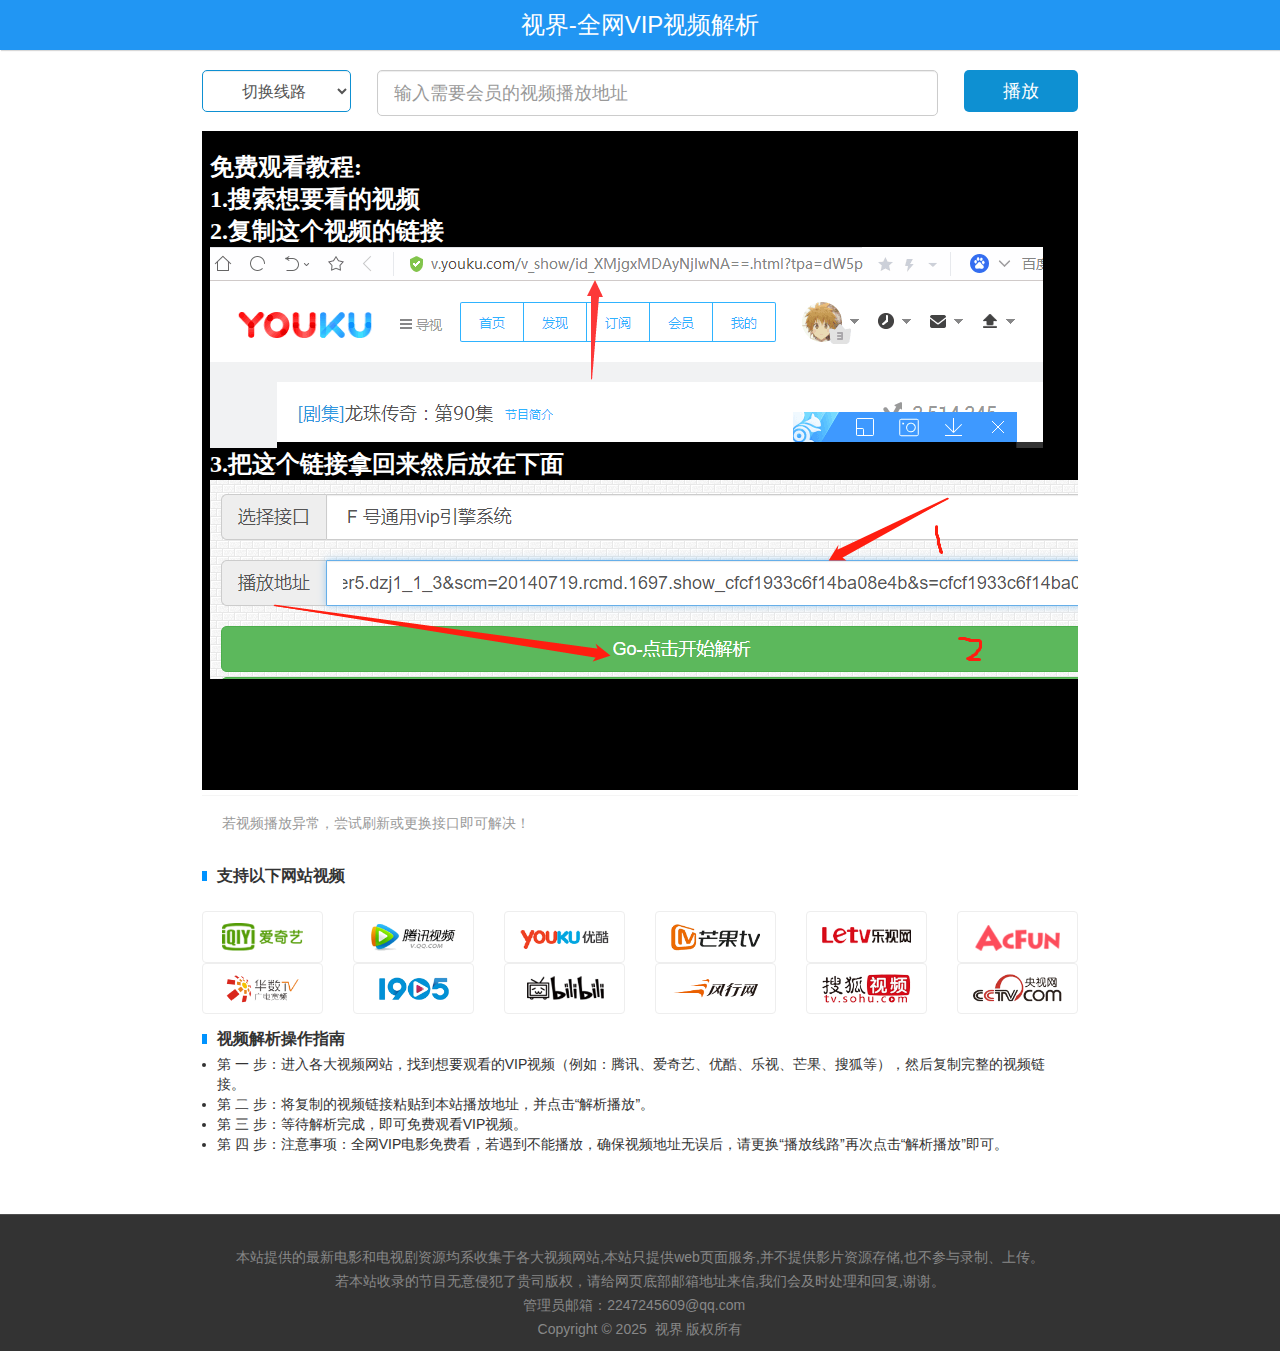
<file: index.html>
<!DOCTYPE html>
<html>
	<head>
		<meta http-equiv="Content-Type" content="text/html; charset=UTF-8">
		<title>
			视界VIP视频全网解析
		</title>
		<meta name="keywords" content="优酷VIP解析,爱奇艺VIP解析,腾讯VIP解析,乐视VIP解析,芒果VIP解析,全网视频解析,VIP在线解析,视频VIP在线解析,VIP视频在线解析,vip视频解析,vip视频在线解析,vip解析,万能vip视频解析,vip视频全能解析,vip视频,手机vip视频解析,手机在线解析vip视频,优酷vip解析,爱奇艺vip解析,腾讯vip解析,乐视vip解析,芒果vip解析,vip视频解析, vip视频在线解析,  全网vip视频在线解析">
		<meta name="description" content="本站为广大网友提供优酷VIP解析，爱奇艺VIP解析，腾讯VIP解析，乐视VIP解析，芒果VIP解析，视界解析VIP视频免费看，在线解析，vip视频解析，优酷vip解析，爱奇艺vip解析，腾讯vip解析，乐视vip解析，芒果vip解析等解析服务,方便广大用户VIP视频服务让你省去购买视频VIP费用，欢迎大家收藏本站，并将它介绍给您的朋友！">
		<meta name="viewport" content="width=device-width,anicital-scale=1">
		<link rel="stylesheet" href="css/bootstrap.css">
		<script type="text/javascript" src="js/jquery.js"></script>
		<script type="text/javascript" src="js/bootstrap.js"></script>
		<script type="text/javascript" src="js/tv-beipy.js"></script>
		<link rel="stylesheet" href="css/style.css">
		<!--浏览器标签ico-->
		<link rel="shortcut icon" href="https://vip.huayao88.com/img/favicon.ico">
		<!--书签标签-->
		<link rel="bookmark" href="https://vip.huayao88.com/img/tvico.png">
		<!--苹果桌面标题-->
		<meta name="apple-mobile-web-app-title" content="视界全网VIP解析">
		<!--苹果桌面图标-->
		<link rel="apple-touch-icon-precomposed" sizes="180x180" href="https://vip.huayao88.com/img/tvlogo.png">
	
	
	</head>
	<body>
	
		
		
		<header class="aim-topbar">
			<div class="aim-header">
			<div class="aim-title">
				<h1>视界-全网VIP视频解析</h1>
			</div>
			

			<!--
			<div class="aim-collapse" id="doc-topbar-collapse">
		
			<div class="aim-topbar-right">
			<div class="bdsharebuttonbox">
			收藏分享哈！
			
			</div>
			</div>
			
			</div>
			-->
			
			</div>
			</header>


		
		<!--视频box区域-->
		<div class="wrapper">
		
				<div class="video-content">
					<!--
					<button id="book" class="btns-hamburger">
						<div class="AD_AD">
							<marquee scrollamount="3">
								<font color="#FF4400">
									温馨提示：欢迎您的使用，免费全网VIP视频会员免广告看电影！亲们如果觉得好用，请帮我们传播！若播放异常，刷新，更换接口尝试哦！多谢支持！亲们记得收藏本站哦！！
								</font>
							</marquee>
						</div>
					</button>
					-->
					
					<div class="cnt-3 clear">
						<form method="get">
						<div class="cnt-3-1">
						<select class="form-control input-lg" id="jk">
						<option value="https://z1.m1907.top/?jx=" selected="">切换线路</option>
						<option value="https://jx.xyflv.cc/?url=">推荐线路</option>
						<option value="https://jx.jsonplayer.com/player/?url=">线路1</option>
						<option value="https://jx.playerjy.com/?ads=0&amp;url=">线路2</option>
						<option value="https://llq.tyhua.top/?url=">线路3</option>
						<option value="https://jx.xmflv.com/?url=">线路4</option>
						<option value="https://rdfplayer.mrgaocloud.com/player/?url=">线路5</option>
						<option value="https://z1.m1907.top/?jx=">线路6</option>
						</select>
						</div>
						<div class="cnt-3-2">
						<input class="form-control input-lg" type="search" placeholder="输入需要会员的视频播放地址" id="url" autocomplete="off" onkeypress="if(event.keyCode==13){getkey();}">
						</div>
						<div class="cnt-3-3">
						<button id="bf" type="button" class="btn" onclick="play()" >播放</button>
						</div>
						</form>
					</div>


					<!--
					<div class="tit-name">
						<span>
							正在播放:
						</span>
						<h1 id="tittext">
							感谢您使用视界视频解析服务,正在播放视频！
						</h1>
					</div>
					-->
					
					<iframe src="html/index.html" id="palybox" allowtransparency="true" frameborder="0"
					scrolling="no" allowfullscreen="true" style="visibility: visible;">
					</iframe>
					
					
					<div class="tit-gg">
						<span>
							若视频播放异常，尝试刷新或更换接口即可解决！
						</span>
					</div>
				</div>
				
		
			<!--平台logo -->
			<div class="logo-box">
				<div class=" ">
					<div class="row">
						<div class="col-lg-12">
							<div class="title-tit">
								<h4>
									支持以下网站视频
								</h4>
								<p>
								
								</p>
							</div>
						</div>
					</div>
					<!--第一行-->
					<div class="row">
						<div class="col-xs-4 col-sm-2">
							<div class="logo-lie">
								<a href="https://www.iqiyi.com/" target="_blank" title="爱奇艺会员">
									<img class="img-responsive" src="img/iqiyilogo.png"></a>
							</div>
						</div>
						<div class="col-xs-4 col-sm-2 ">
							<div class="logo-lie">
								<a href="https://v.qq.com/" target="_blank" title="腾讯会员中心">
									<img class="img-responsive" src="img/qqlogo.png"></a>
							</div>
						</div>
						<div class="col-xs-4 col-sm-2 ">
							<div class="logo-lie">
								<a href="https://www.youku.com/" target="_blank" title="优酷会员中心">
									<img class="img-responsive" src="img/youkulogo.png"></a>
							</div>
						</div>
						<div class="col-xs-4 col-sm-2 ">
							<div class="logo-lie">
								<a href="https://www.mgtv.com/" target="_blank" title="芒果会员中心">
									<img class="img-responsive" src="img/hunantvlogo.png"></a>
							</div>
						</div>
						<div class="col-xs-4 col-sm-2">
							<div class="logo-lie">
								<a href="https://www.le.com/" target="_blank" title="乐视会员中心">
									<img class="img-responsive" src="img/letvlogo.png"></a>
							</div>
						</div>
						<div class="col-xs-4 col-sm-2 ">
							<div class="logo-lie">
								<a href="https://www.acfun.cn/" target="_blank" title="Ac弹幕网">
									<img class="img-responsive" src="img/acfun.png"></a>
							</div>
						</div>
					</div>
					<!--第一行结束-->
					<!--第二行开始-->
					<div class="row">
						<div class="col-xs-4 col-sm-2 ">
							<div class="logo-lie">
								<a href="https://www.wasu.cn/" target="_blank" title="WASU华数视频">
									<img class="img-responsive" src="img/wasulogo.png"></a>
							</div>
						</div>
						<div class="col-xs-4 col-sm-2 ">
							<div class="logo-lie">
								<a href="https://www.1905.com/" target="_blank" title="1905电影网视频">
									<img class="img-responsive" src="img/1905logo.png"></a>
							</div>
						</div>
						<div class="col-xs-4 col-sm-2">
							<div class="logo-lie">
								<a href="https://www.bilibili.com/" target="_blank" title="哔哩哔哩">
									<img class="img-responsive" src="img/bilibili.png"></a>
							</div>
						</div>
						<div class="col-xs-4 col-sm-2">
							<div class="logo-lie">
								<a href="http://www.fun.tv/" target="_blank" title="风行视频">
									<img class="img-responsive" src="img/fengxing.png"></a>
							</div>
						</div>
						<div class="col-xs-4 col-sm-2">
							<div class="logo-lie">
								<a href="https://tv.sohu.com/" target="_blank" title="搜狐视频">
									<img class="img-responsive" src="img/sohulogo.png"></a>
							</div>
						</div>
						<div class="col-xs-4 col-sm-2 ">
							<div class="logo-lie">
								<a href="https://tv.cctv.com/" target="_blank" title="央视网">
									<img class="img-responsive" src="img/cntvlogo.png"></a>
							</div>
						</div>
					</div>
					<!--第二行结束-->
					<!--第三行开始-->
					<div class="row"></div>
					<!--第三行结束-->
					<div class="row"></div>
					<!----></div>
			</div>
			<div class="logo-box">
				<div class="">
					<div class="row">
						<div class="col-lg-12">
							<div class="title-tit">
								<h4>
									视频解析操作指南
								</h4>
								<ul style="padding:0 15px;font-size:14px;">
									<li>
										第&nbsp;一&nbsp;步：进入各大视频网站，找到想要观看的VIP视频（例如：腾讯、爱奇艺、优酷、乐视、芒果、搜狐等），然后复制完整的视频链接。
									</li>
									<li>
										第&nbsp;二&nbsp;步：将复制的视频链接粘贴到本站播放地址，并点击“解析播放”。
									</li>
									<li>
										第&nbsp;三&nbsp;步：等待解析完成，即可免费观看VIP视频。
									</li>
									<li>
										第&nbsp;四&nbsp;步：注意事项：全网VIP电影免费看，若遇到不能播放，确保视频地址无误后，请更换“播放线路”再次点击“解析播放”即可。
									</li>
								</ul>
							</div>
						</div>
					</div>
				</div>
			</div>
			
		</div>
		
		<footer class="footer">
			<div class="branding">
				<!--居中部分-->
				<hr style="display: block;height: 1px;margin-bottom: 10px;background-color: #4f4f4f;    margin-top: 0px;margin-bottom: 20px;border: 0;">
				<div class=" footer-tit">
					<p>
						本站提供的最新电影和电视剧资源均系收集于各大视频网站,本站只提供web页面服务,并不提供影片资源存储,也不参与录制、上传。
						<br>
						若本站收录的节目无意侵犯了贵司版权，请给网页底部邮箱地址来信,我们会及时处理和回复,谢谢。
					</p>
					<p>
						管理员邮箱：2247245609@qq.com&nbsp; &nbsp;
					</p>
					<p>
						Copyright&nbsp;©&nbsp;2025&nbsp;
						<a href="https://vip.huayao88.com/#" target="_blank" style="color:#888;">
							视界
						</a>
						版权所有
					</p>
				</div>
			</div>
		</footer>
		
	</body>

</html>
</file>
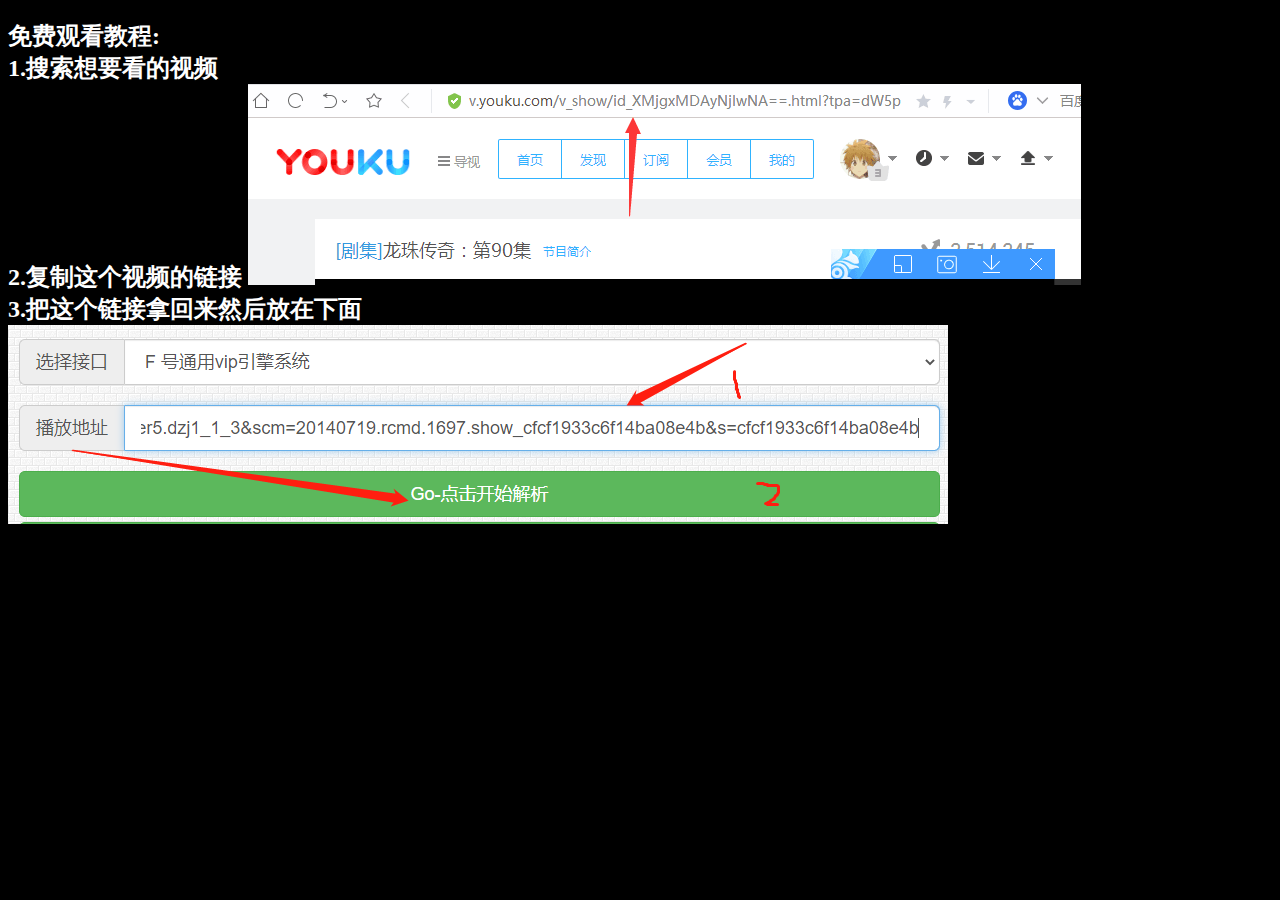
<file: html/index.html>
<!DOCTYPE html PUBLIC "-//W3C//DTD XHTML 1.0 Transitional//EN" "http://www.w3.org/TR/xhtml1/DTD/xhtml1-transitional.dtd">
<!-- saved from url=(0048)https://vip.huayao88.com/public/vip_js/index.htm -->
<html xmlns="http://www.w3.org/1999/xhtml"><head><meta http-equiv="Content-Type" content="text/html; charset=UTF-8">

<title>广告推广转化统计</title>
</head>
<body style="background-color:#000;color:#fff;">

<div>
	<h2>
免费观看教程:
			  <br>
			  1.搜索想要看的视频
			  <br>
			  2.复制这个视频的链接
			  <a><img src="./2.png"></a><br>
			  3.把这个链接拿回来然后放在下面
			  <a><img src="./4.png"></a><br>		  
    </h2>
    
</div>


</body></html>
</file>
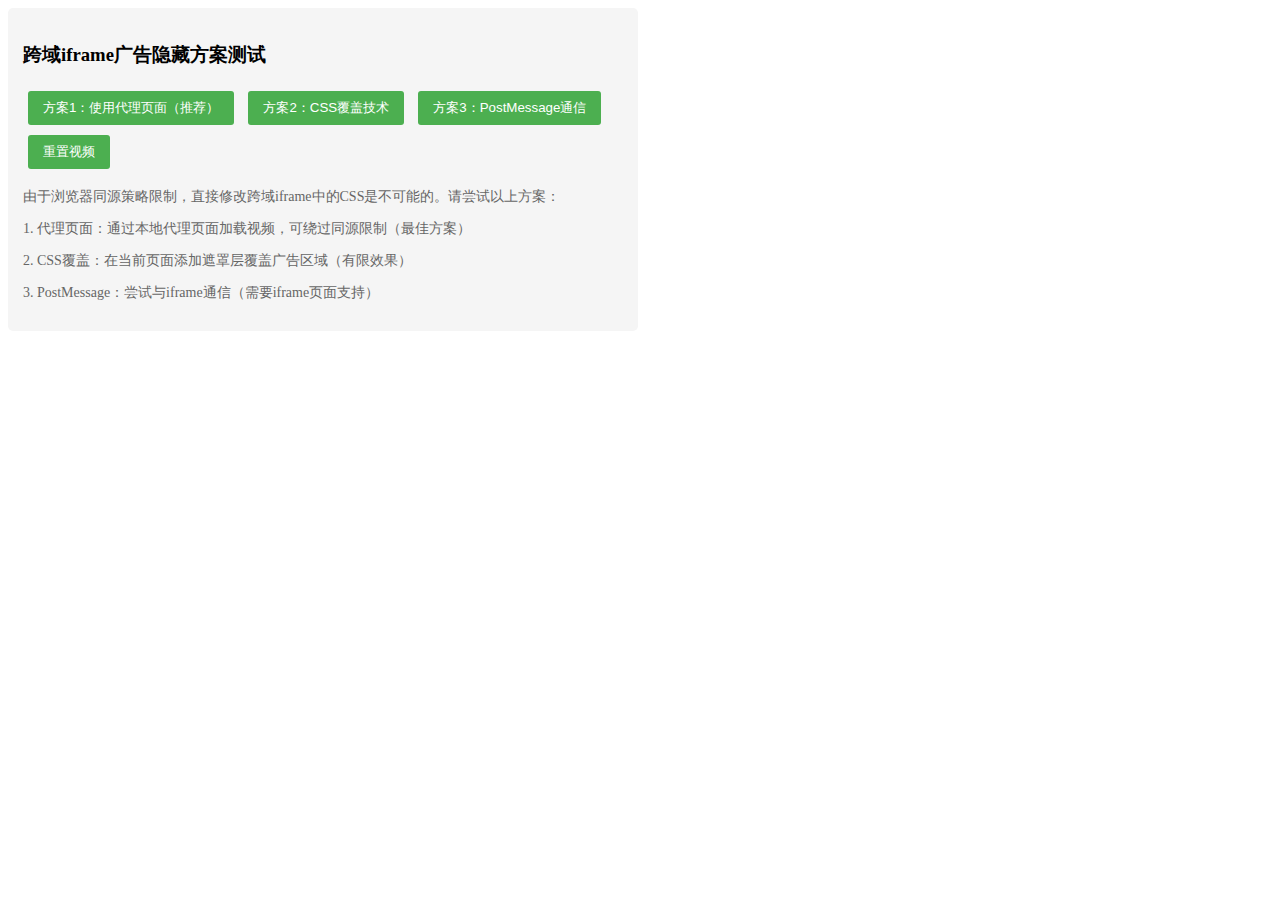
<file: test.html>
<!DOCTYPE html>
<html>
	<head>
		<meta http-equiv="Content-Type" content="text/html; charset=UTF-8">
		<title>
			视界VIP视频全网解析
		</title>
		<meta name="keywords" content="优酷VIP解析,爱奇艺VIP解析,腾讯VIP解析,乐视VIP解析,芒果VIP解析,全网视频解析,VIP在线解析,视频VIP在线解析,VIP视频在线解析,vip视频解析,vip视频在线解析,vip解析,万能vip视频解析,vip视频全能解析,vip视频,手机vip视频解析,手机在线解析vip视频,优酷vip解析,爱奇艺vip解析,腾讯vip解析,乐视vip解析,芒果vip解析,vip视频解析, vip视频在线解析,  全网vip视频在线解析">
		<meta name="description" content="本站为广大网友提供优酷VIP解析，爱奇艺VIP解析，腾讯VIP解析，乐视VIP解析，芒果VIP解析，视界解析VIP视频免费看，在线解析，vip视频解析，优酷vip解析，爱奇艺vip解析，腾讯vip解析，乐视vip解析，芒果vip解析等解析服务,方便广大用户VIP视频服务让你省去购买视频VIP费用，欢迎大家收藏本站，并将它介绍给您的朋友！">
		<meta name="viewport" content="width=device-width,anicital-scale=1">

		<script type="text/javascript" src="js/jquery.js"></script>

		<script type="text/javascript" src="js/tv-beipy.js?v=1"></script>
		
		<style type="text/css">
			.control-panel {
				margin-bottom: 20px;
				padding: 15px;
				background-color: #f5f5f5;
				border-radius: 5px;
				width: 600px;
			}
			.control-panel button {
				margin: 5px;
				padding: 8px 15px;
				background-color: #4CAF50;
				color: white;
				border: none;
				border-radius: 3px;
				cursor: pointer;
			}
			.control-panel button:hover {
				background-color: #45a049;
			}
			.control-panel .description {
				margin-top: 10px;
				font-size: 14px;
				color: #666;
			}
			.iframe-container {
				position: relative;
			}
		</style>
		
		<script type="text/javascript">
			// 方案1：使用代理页面加载视频（最佳解决方案）
			function loadVideoWithProxy() {
				// 创建一个代理页面的URL，将原始视频URL作为参数传递
				var videoUrl = 'https://www.iqiyi.com/v_253qmx6qr88.html';
				var proxyUrl = 'proxy.html?url=' + encodeURIComponent(videoUrl);
				
				// 设置iframe的src为代理页面
				document.getElementById('palybox').src = proxyUrl;
				console.log('使用代理页面方案');
			}
			
			// 方案2：使用CSS覆盖技术（可能在某些浏览器中有效）
			function applyCssOverlay() {
				// 移除已有的遮罩层
				var existingOverlay = document.getElementById('adOverlay');
				if (existingOverlay) {
					existingOverlay.remove();
				}
				
				// 创建一个遮罩层覆盖在广告区域
				var overlay = document.createElement('div');
				overlay.id = 'adOverlay';
				overlay.style.position = 'absolute';
				overlay.style.width = '100%';
				overlay.style.height = '100%';
				overlay.style.background = 'transparent';
				overlay.style.zIndex = '9999';
				overlay.style.pointerEvents = 'none';
				
				// 将遮罩层添加到iframe容器中
				var iframeContainer = document.getElementById('palybox').parentNode;
				iframeContainer.style.position = 'relative';
				iframeContainer.appendChild(overlay);
				console.log('使用CSS覆盖方案');
			}
			
			// 方案3：使用postMessage通信
			function sendPostMessage() {
				var iframe = document.getElementById('palybox');
				
				// 定义要发送的消息，包含样式信息
				var message = {
					action: 'applyStyle',
					css: '#adv_wrap_hh { display: none !important; }'
				};
				
				try {
					// 向iframe发送消息，包含CSS样式
					iframe.contentWindow.postMessage(JSON.stringify(message), '*');
					console.log('已发送postMessage消息，尝试注入样式');
				} catch(e) {
					console.log('无法发送postMessage:', e);
				}
			}
			
			// 方案4：重置iframe到原始状态
			function resetVideo() {
				document.getElementById('palybox').src = 'https://jx.xmflv.com/?url=https://www.iqiyi.com/v_253qmx6qr88.html';
				console.log('已重置视频到原始状态');
				
				// 移除遮罩层
				var overlay = document.getElementById('adOverlay');
				if (overlay) {
					overlay.remove();
				}
			}
			
			// 设置消息监听器，接收来自iframe的响应
			window.addEventListener('message', function(event) {
				try {
					// 尝试解析消息
					var data = JSON.parse(event.data);
					if (data.action === 'styleApplied') {
						console.log('样式应用成功:', data.status);
					} else if (data.action === 'error') {
						console.log('发生错误:', data.message);
					}
				} catch (e) {
					// 如果消息不是JSON格式，直接处理
					if (event.data === 'styleApplied') {
						console.log('样式应用成功');
					}
				}
			}, false);
			
			// 页面加载完成后执行
			window.onload = function() {
				// 默认不执行任何方案，让用户手动选择
				console.log('页面加载完成，请选择一个方案进行测试');
			};
		</script>
	
	</head>
	<body>
		<div class="control-panel">
			<h3>跨域iframe广告隐藏方案测试</h3>
			<button onclick="loadVideoWithProxy()">方案1：使用代理页面（推荐）</button>
			<button onclick="applyCssOverlay()">方案2：CSS覆盖技术</button>
			<button onclick="sendPostMessage()">方案3：PostMessage通信</button>
			<button onclick="resetVideo()">重置视频</button>
			<div class="description">
				<p>由于浏览器同源策略限制，直接修改跨域iframe中的CSS是不可能的。请尝试以上方案：</p>
				<p>1. 代理页面：通过本地代理页面加载视频，可绕过同源限制（最佳方案）</p>
				<p>2. CSS覆盖：在当前页面添加遮罩层覆盖广告区域（有限效果）</p>
				<p>3. PostMessage：尝试与iframe通信（需要iframe页面支持）</p>
			</div>
		</div>
	
		<div class="iframe-container">
			<iframe width="600" height="400"
				src="https://jx.xmflv.com/?url=https://www.iqiyi.com/v_253qmx6qr88.html" id="palybox" allowtransparency="true" frameborder="0"
					scrolling="no" allowfullscreen="true" style="visibility: visible;">
			</iframe>
		</div>


	</body>

</html>
</file>
<file: css/style.css>
* {
	margin: 0;
	padding: 0;
	font-family: Arial, "Microsoft Yahei", sans-serif, "宋体";
}
a{
	text-decoration: none;
}


/*body滚动条开始*/

body::-webkit-scrollbar {
	width: 5px;
	height: 5px;
}

body::-webkit-scrollbar-button {
	width: 0;
	height: 0;
	background-color: royalblue;
}

body::-webkit-scrollbar-track {
	background: #ccc;
	border-radius: 5px;
}

body::-webkit-scrollbar-thumb {
	background: #0093ff;
	border-radius: 5px;
}

body::-webkit-scrollbar-corner {
	background: #82AFFF;
}

body::-webkit-scrollbar-resizer {
	background: #FF0BEE;
}

.btnColor-jb {}


/*body滚动结束*/

header {
	background: #333333;
}

header a {
	color: #fff;
}

header .container {
	padding: 0;
}

header nav.navbar {
	margin-bottom: 0;
}

header nav.navbar-default {
	background-color: transparent;
	border: 0;
}

header .navbar-brand {
	padding: 0px 0px;
	margin: 4px 10px;
}

.icon-bar {
	background-color: #fff !important;
}

header .navbar-toggle {
	border: none;
}

.footer-tit p{
	margin:0;
}
.navbar-default .navbar-toggle:hover,
.navbar-default .navbar-toggle:focus {
	background-color: #333333;
}

.navbar-default .navbar-nav>li>a:hover,
.navbar-default .navbar-nav>li>a:focus {
	color: #fff;
	background-color: transparent;
}

.logo {
	display: inline-block;
	width: 150px;
	height: 42px;
	float: left;
	background-position: -183px 0;
	background-image: url(../img/jingling.png);
	background-repeat: no-repeat;
}


/*video-box样式*/

.video-box {
	background-image: url(../img/mbj.jpg);
	background-repeat: no-repeat;
	background-size: cover;
	width: 100%;
	padding-right: 8px;
	padding-left: 8px;
	position: relative;
}

.video-box>.container {
	padding-right: 0px;
	padding-left: 0px;
}

#palybox {
	width: 100%;
	height: 224px;
}

.tit-name {
	text-align: center;
	line-height: 35px;
	margin-top: 10px;
	vertical-align: middle;
	color: #3376f3;
	background: #0f1856;
	vertical-align: middle;
	text-overflow: ellipsis;
	white-space: nowrap;
	word-wrap: normal;
}

.tit-name h1 {
	display: inline-block;
	font-size: 16px;
	width: 70%;
	overflow: hidden;
	margin-top: 0px;
	margin-bottom: 0px;
	vertical-align: middle;
	text-overflow: ellipsis;
	white-space: nowrap;
	word-wrap: normal;
}


/*输入input样式*/

.url-text {
	height: 35px;
	border: 1px solid #060c37;
	background: #060c37;
	color: #3376f3;
}

.url-box {
	background: #0f1856;
	padding: 10px 5px;
	margin-top: -6px;
}

div.url-box .input-group-addon {
	padding: 0;
	border: none;
}

.url-text:focus {
	border-color: #66afe9;
	outline: 0;
	-webkit-box-shadow: inset 0 1px 1px rgba(0, 0, 0, .075), 0 0 8px rgba(102, 175, 233, .6);
	box-shadow: inset 0 1px 1px rgba(0, 0, 0, .075), 0 0 8px rgba(102, 175, 233, .6);
}

.btn-play {
	height: 35px;
	padding: 0 10px;
	color: #fff;
	border: none;
	background: -webkit-linear-gradient(left, #19c3ff, #0093ff);
	/* Safari 5.1 - 6.0 */
	background: -o-linear-gradient(left, #19c3ff, #0093ff);
	/* Opera 11.1 - 12.0 */
	background: -moz-linear-gradient(left, #19c3ff, #0093ff);
	/* Firefox 3.6 - 15 */
	background: linear-gradient(left, #19c3ff, #0093ff);
	/* 标准的语法 */
}

div.url-box .input-group-btn:last-child>.btn:not(:last-child):not(.dropdown-toggle) {
	border-top-right-radius: 4px;
	border-bottom-right-radius: 4px;
}

div.url-box .btn-play:focus {
	outline-style: none;
	color: #FFFFFF;
}

div.url-box .btn-play:active {
	color: #0093ff;
	background: -webkit-linear-gradient(left, #ffb199, #fa709a);
	/* Safari 5.1 - 6.0 */
	background: -o-linear-gradient(left, #ffb199, #fa709a);
	/* Opera 11.1 - 12.0 */
	background: -moz-linear-gradient(left, #ffb199, #fa709a);
	/* Firefox 3.6 - 15 */
	background: linear-gradient(left, #ffb199, #fa709a);
	/* 标准的语法 */
}

div.url-box .btn-play:hover {
	color: #FFFFFF;
}

.tit-gg {
	text-align: center;
	line-height: 35px;
	margin-bottom: 0px;
	vertical-align: middle;
	color: #3376f3;
	background: #0f1856;
	vertical-align: middle;
	text-overflow: ellipsis;
	white-space: nowrap;
	word-wrap: normal;
}


/*logo平台*/
.title-tit {
		font-family: "微软雅黑";
		padding: 20px 0 10px;
	}
	.title-tit h4 {
		display: inline-block;
		border-left: 5px solid #0093FF;
		padding-left: 10px;
		font-size: 16px;
		line-height: 1rem;
		font-weight: bold;
	}
	.title-tit p {
		display: inline-block;
		font-size: 12px;
		color: #555555;
	}
.logo-lie {
	background: #fff;
	text-align: center;
	padding: 4px 10px;
	border-radius: 4px;
	border: 1px solid #EEEEEE;
	-webkit-transition: border linear .2s, box-shadow linear .2s;
	-moz-transition: border linear .2s, box-shadow linear .2s;
	-o-transition: border linear .2s, box-shadow linear .2s;
	transition: border linear .2s, box-shadow linear .2s;
}

.logo-lie a {
	text-align: center;
}

.logo-box>.container>.row>.col-xs-4 {
	padding-right: 5px;
	padding-left: 5px;
	margin-bottom: 5px;
}

.logo-box>.container>.row>.col-lg-12 {
	padding-right: 0px;
	padding-left: 0px;
}
/*评论区*/
.cy-box .container{
	    padding-right: 0px;
    padding-left: 0px;
}

/*页尾*/
.footer{
	margin-top: 30px;
	background:#26282c;
}
.branding_link{
	display: none;
	text-align: center;
}
.footer-tit{
	text-align: center;
	color: #888;
	line-height: 24px;
    padding: 10px 0;
}
.toot-tto{
	margin-bottom:3em;
}
.foot-tt{
	color: #777777;
}
.counter{
	margin: 15px 0;
	color: rgba(255, 255, 255, 0.7);
}
/*侧滑样式*/
.ch1{
	display: none;
}
/*屏幕最小768px匹配样式*/

@media (min-width: 768px) {
	a{
		text-decoration: none;
	}
	a:hover{
		text-decoration: none;
	}

	/*头部导航样式*/
	header {
		background: #fff;
		background: #FFFFFF;
		width: 100%;
		height: 70px;
		box-shadow: 1px 1px 1px #d8d8d8;
		-webkit-box-shadow: 1px 1px 1px #d8d8d8;
	}
	header a {
		color: #333;
	}
	header .navbar>.container-fluid .navbar-brand {
		margin-left: 0px;
	}
	header .container-fluid {
		padding-right: 0px;
		padding-left: 0px;
	}
	header .navbar-brand {
		margin: 14px 0px;
		margin-left: 0px;
		line-height: 40px;
	}
	.nav .open>a,
	.nav .open>a:hover,
	.nav .open>a:focus {
		border-color: #0093ff;
	}
	.logo {
		background-position: 0px 0;
	}
	header .navbar-nav>li>a {
		line-height: 40px;
		color: #333 !important;
		padding-bottom: 11px;
		border-bottom: 4px solid #fff;
		transition: all 0.5s;
		-webkit-transition: all 0.5s;
	}
	header .navbar-nav>li>a:hover {
		color: #0093ff !important;
		border-bottom: 4px solid #0093ff;
	}
	header .active {
		background-color: transparent;
	}
	header .navbar-nav>li>a:focus {
		background-color: transparent !important;
	}
	header ul.dropdown-menu {
		border: 1px solid #0093FF;
		box-shadow: 0 3px 6px rgba(0, 0, 0, .175);
	}
	.weibo-box {
		width: 300px;
		height: 530px;
	}
	.weibo-tit {
		text-align: center;
	}
	/*video-box样式*/
	.video-box {
		background: url(../img/video.jpg);
		background-repeat: no-repeat;
		background-size: cover;
		width: 100%;
	}
	/*palybox视频窗口*/
	#palybox {
		height: 659px;
	}
	.tit-name {
		text-align: left;
		margin-top: 10px;
		padding: 10px 20px;
		color: #fff;
		/*background: #fff;*/
		/*color: #333;*/
		border-radius: 5px 5px 0 0;
		background: rgba(0,0,0,.49);
	}
	.tit-name h1{
		font-size: 1.2em;
	}
	
	.tit-name span {
		color: #b2b2b2;
		font-size: 1em;
		vertical-align: middle;
	}
	.url-box {
		background: #fff;
		padding: 15px 15px;
	}
	.url-text {
		height: 40px;
		background: #f2f3f5;
		border: 1px solid #f2f3f5;
		border-right: 0px;
		border-radius: 20px 0 0 20px;
	}
	.btn-play {
		height: 40px;
		color: #fff;
		padding: 0 40px;
		border-radius: 20px;
	}
	div.url-box .btn-play:hover {
		color: #FFFFFF;
		background: -webkit-linear-gradient(left, #ffb199, #fa709a);
		/* Safari 5.1 - 6.0 */
		background: -o-linear-gradient(left, #ffb199, #fa709a);
		/* Opera 11.1 - 12.0 */
		background: -moz-linear-gradient(left, #ffb199, #fa709a);
		/* Firefox 3.6 - 15 */
		background: linear-gradient(left, #ffb199, #fa709a);
		/* 标准的语法 */
	}
	.url-c {
		border-radius: 0px 0 0 0px;
		padding: 0 15px;
		box-shadow: 0px 1px 2px rgba(153, 153, 153, 0.32) inset;
	}
	div.url-box .input-group-btn:last-child>.btn:not(:last-child):not(.dropdown-toggle) {
		border-top-right-radius: 20px;
		border-bottom-right-radius: 20px;
	}
	.tit-gg {
		text-align: left;
		border-top: 1px solid #F5F5F5;
		padding: 10px 20px;
		background: #fff;
		color: #999;
	}
	/*logo平台*/
	.logo-box>.container {
		padding-right: 0px;
		padding-left: 0px;
	}
	.logo-box>.container>.row {
		margin-right: 0px;
		margin-left: 0px;
	}
	.title-tit {
		font-family: "微软雅黑";
		padding: 10px 0 10px;
		margin-bottom: 10px;
	}
	.title-tit h4 {
		display: inline-block;
		border-left: 5px solid #0093FF;
		padding-left: 10px;
		font-size: 16px;
		font-weight: bold;
	}
	.title-tit p {
		padding-left: 20px;
		display: inline-block;
		font-size: 12px;
		color: #555555;
	}
	.logo-box>.col-sm-2 {
		padding-right: 0px;
		padding-left: 0px;
	}
	.logo-box>.container>.row>.col-xs-4 {
		margin-bottom: 15px;
	}
	.logo-lie {
		padding: 10px 15px;
	}
	.logo-lie:hover {
		border: 1px solid #0093FF;
		box-shadow: inset 0 1px 1px rgba(0, 0, 0, 0.075), 0 0 8px rgba(0, 147, 255, .6);
	}
	/*页尾*/
	.footer{
		background:#333;
	}
	.footer a:hover{
		color: #0093ff;
	}
	.branding_link{
		display: block;
		text-align: center;
		padding: 10px 0;
	}
	/*侧滑*/
	.ch1 {
		display: block;
		position: fixed;
		width: 50px;
		z-index: 999;
		left: 225px;
		bottom: 30%;
	}
	
	.ch1 a {
		display: inline-block;
	}
	
	
	.ch {
		position: fixed;
		width: 50px;
		z-index: 999;
		right: 15px;
		bottom: 15px;
	}
	.rollbar-weibo {
		background: url(../img/ce.png) no-repeat scroll -156px 0px;
	}
	
	.rollbar-weibo,
	.rollbar-item,
	.rollbar-weix {
		text-align: center;
		height: 50px;
		border-radius: 0px;
		background-color: #666;
		color: #fff;
		opacity: 0.5;
		cursor: pointer;
		-webkit-transition: all .3s ease-in-out;
		-moz-transition: all .3s ease-in-out;
		transition: all .3s ease-in-out;
	}
	
	.rollbar-weibo a,
	.rollbar-item a {
		width: 50px;
		height: 50px;
		display: inline-block;
	}
	
	.rollbar-item {
		background: url(../img/ce.png) no-repeat scroll -208px 0px;
	}
	
	.rollbar-item:hover,
	.rollbar-weibo:hover,
	.rollbar-weix:hover {
		color: #fff;
		opacity: 0.9;
	}
	
	.rollbar-weix {
		background: url(../img/ce.png) no-repeat scroll -104px 0px;
	}
	
	.rollbar-weix:hover .weixinx {
		display: block;
	}
	
	.weixinx {
		display: none;
		width: 164px;
		height: 206px;
		position: absolute;
		left: -164px;
		bottom: 0;
		-webkit-transition: all .3s ease-in-out;
		-moz-transition: all .3s ease-in-out;
		transition: all .3s ease-in-out;
	}
	
	.weixinx {
		background: url(../img/ce.png) no-repeat scroll 0px -52px;
	}
}

.wrapper {
	padding: 0 1rem;
	margin: auto;
	min-width: 360px;
	width: 95%;
	margin: 0 auto
}

.cnt-3-1 select, .cnt-3-2 input, .cnt-3-3 button {
    border-radius: 5px;
}
select.input-lg {
    text-align: left;
    text-align-last: left;
    text-indent: .5em;
    height: 42px;
    border-color: #0e90d2;
    border-radius: 0;
    font-size: 16px;
}
.cnt-3{
    overflow: hidden;
	    margin-top: 20px;
		margin-bottom:10px;
}
.cnt-3-1, .cnt-3-2, .cnt-3-3 {
    border-color: #66ceff;
    padding-bottom: 5px;
}
.cnt-3-1 select, .cnt-3-2 input, .cnt-3-3 button {
    border-radius: 5px;
}
.cnt-3 .btn {
    display: inline-block;
    margin-bottom: 0;
    font-weight: 400;
    text-align: center;
    white-space: nowrap;
    vertical-align: middle;
    -ms-touch-action: manipulation;
    touch-action: manipulation;
    cursor: pointer;
    -webkit-user-select: none;
    -moz-user-select: none;
    -ms-user-select: none;
    user-select: none;
    background-image: none;
    border: 1px solid transparent;
    color: #fff;
    background: #0e90d2;
    outline-style: none;
    display: #000;
    height: 42px;
    font-size: 18px;
    line-height: 1.3333333;
    width: 100%;
}
#hoverhisd:hover{top:inherit}
			
.aim-topbar {
	min-width: 360px;
	width: 100%;
	height: 50px;
	background-color: #2196f3;
	border-color: #ddd;
	position: relative;
	border-bottom-color: rgba(0, 0, 0, .1);
}
.aim-header {
	max-width: 960px;
	width: 94%;
	height: 50px;
	margin: 0 auto;
	color: #fff;
}
.aim-title {
	position: relative;
	display: flex;
	align-items: center;
	justify-content: space-between;
	line-height: 50px;
}
.aim-header h1{
	padding:0;
	margin:0;
	line-height: inherit;
	font-size:24px;
	margin:auto;
}

/* 收藏按钮样式 */
.add-favorite-btn {
	cursor: pointer;
	font-size: 14px;
	
}

.add-favorite-btn:hover,
.add-favorite-btn:focus {

}

.add-favorite-btn:active {
	transform: translateY(0);
}

.add-favorite-btn.added {
	background: #4caf50;
	cursor: not-allowed;
}

.add-favorite-btn.added:hover,
.add-favorite-btn.added:focus {
	background: #4caf50;
	transform: none;
	box-shadow: none;
}

.add-favorite-btn .icon {
	margin-right: 5px;
	font-size: 16px;
}

/* 移动端适配 */
@media (max-width: 767px) {
	/* Header适配 */
	.aim-title {
		flex-direction: column;
		align-items: center;
		text-align: center;
		line-height: normal;
	}
	
	.aim-title h1 {
		font-size: 18px !important;
		margin-bottom: 10px;
	}
	
	.add-favorite-btn {
		font-size: 12px;
		padding: 6px 12px;
		margin-top: 5px;
	}
	
	/* 视频区域适配 */
	.video-box {
		padding: 10px;
		margin-bottom: 15px;
	}
	
	/* 输入框适配 */
	input[type="text"].form-control,
	input[type="url"].form-control {
		font-size: 14px;
		padding: 12px 15px;
		height: auto;
	}
	
	/* 按钮适配 */
	.btn,
	.btn-default,
	.btn-primary {
		font-size: 16px;
		padding: 12px 20px;
		min-height: 48px;
		touch-action: manipulation;
		-webkit-tap-highlight-color: transparent;
	}
	
	.btn:active,
	.btn-default:active,
	.btn-primary:active {
		transform: translateY(0);
	}
	
	/* 线路选择器适配 */
	.btn-group {
		display: flex;
		flex-wrap: wrap;
		gap: 5px;
		justify-content: center;
	}
	
	.btn-group .btn {
		margin: 3px;
		min-width: 70px;
		font-size: 14px;
		padding: 8px 12px;
	}
	
	/* 响应式iframe */
	.aim-video iframe {
		width: 100% !important;
		max-width: 100% !important;
		height: auto !important;
		aspect-ratio: 16 / 9;
	}
	
	/* 平台logo适配 */
	.platform-logos {
		padding: 10px 5px;
	}
	
	.platform-logos img {
		max-width: 40px;
		max-height: 25px;
		margin: 3px;
	}
	
	/* 响应式间距调整 */
	.container {
		padding-left: 10px;
		padding-right: 10px;
	}
	
	/* 字体大小适配 */
	h2 {
		font-size: 18px;
	}
	
	p {
		font-size: 14px;
		line-height: 1.5;
	}
}

/* 平板设备适配 */
@media (min-width: 768px) and (max-width: 991px) {
	.aim-title h1 {
		font-size: 20px !important;
	}
	
	.aim-video iframe {
		width: 100% !important;
		max-width: 100% !important;
	}
	
	.btn-group .btn {
		margin: 5px;
		min-width: 80px;
	}
}

/* 用户体验增强样式 */

/* Toast提示样式 */
.toast {
	position: fixed;
	top: 20px;
	right: 20px;
	padding: 12px 20px;
	border-radius: 4px;
	color: white;
	font-size: 14px;
	z-index: 9999;
	opacity: 0;
	transform: translateX(100%);
	transition: opacity 0.3s ease, transform 0.3s ease;
	box-shadow: 0 3px 10px rgba(0, 0, 0, 0.2);
	max-width: 300px;
	word-wrap: break-word;
}

.toast.show {
	opacity: 1;
	transform: translateX(0);
}

.toast.info {
	background-color: #2196F3;
}

.toast.success {
	background-color: #4CAF50;
}

.toast.error {
	background-color: #f44336;
}

.toast.warning {
	background-color: #ff9800;
}

/* 加载状态样式 */
.loading-overlay {
	position: fixed;
	top: 0;
	left: 0;
	width: 100%;
	height: 100%;
	background-color: rgba(0, 0, 0, 0.5);
	display: flex;
	align-items: center;
	justify-content: center;
	z-index: 9998;
	transition: opacity 0.3s ease;
}

.loading-overlay.fade-out {
	opacity: 0;
}

.loading-content {
	text-align: center;
	color: white;
}

.loading-spinner {
	width: 40px;
	height: 40px;
	margin: 0 auto 15px;
	border: 3px solid rgba(255, 255, 255, 0.3);
	border-radius: 50%;
	border-top-color: white;
	animation: spin 1s ease-in-out infinite;
}

@keyframes spin {
	to {
		transform: rotate(360deg);
	}
}

/* 表单错误样式 */
.input-error {
	border-color: #f44336 !important;
	box-shadow: 0 0 0 2px rgba(244, 67, 54, 0.2) !important;
}

.error-message {
	color: #f44336;
	font-size: 12px;
	margin-top: 5px;
	display: none;
}

/* 返回顶部按钮 */
.back-to-top-btn {
	position: fixed;
	bottom: 30px;
	right: 30px;
	width: 50px;
	height: 50px;
	border-radius: 50%;
	background-color: #333;
	color: white;
	border: none;
	font-size: 24px;
	cursor: pointer;
	opacity: 0;
	transform: translateY(20px);
	transition: opacity 0.3s ease, transform 0.3s ease, background-color 0.3s ease;
	z-index: 999;
	display: flex;
	align-items: center;
	justify-content: center;
	box-shadow: 0 2px 10px rgba(0, 0, 0, 0.2);
}

.back-to-top-btn:hover {
	background-color: #555;
}

.back-to-top-btn.show {
	opacity: 1;
	transform: translateY(0);
}

.back-to-top-btn:active {
	transform: scale(0.95);
}

/* 移动端适配补充 */
@media (max-width: 767px) {
	/* Toast在移动端居中显示 */
	.toast {
		right: 50%;
		transform: translateX(50%) translateY(-20px);
		max-width: 80%;
	}
	
	.toast.show {
		transform: translateX(50%) translateY(0);
	}
	
	/* 返回顶部按钮在移动端调整大小和位置 */
	.back-to-top-btn {
		bottom: 20px;
		right: 20px;
		width: 40px;
		height: 40px;
		font-size: 20px;
	}
}

    select.input-lg {
        text-align: center;
        text-align-last: center;
		line-height: inherit;
    }
	.cnt-3 .btn:hover,
	.cnt-3  .btn:focus, .cnt-3  .btn.focus
	{
		color:#fff;
		outline:unset;
	}
	
	.cnt-3-3 .btn:hover{
		background:#0b80bb;
	}
@media screen and (min-device-width:1000px) {
	.wrapper {
		width: 70%;
		margin: 0 auto
	}
	.cnt-3-1 {
        width: 17%;
    }
	
	.cnt-3-2 {
        width: 70%;
        padding-left: 3%;
        padding-right: 3%;
    }
	    .cnt-3-3 {
        width: 13%;
    }
	    .cnt-3-1, .cnt-3-2, .cnt-3-3 {
        border-color: #66ceff;
        float: left;
    }
	
}

@media screen and (max-device-width:760px) {
	.wrapper {
		width: 95%;
		margin: 0 auto
	}

}
</file>
